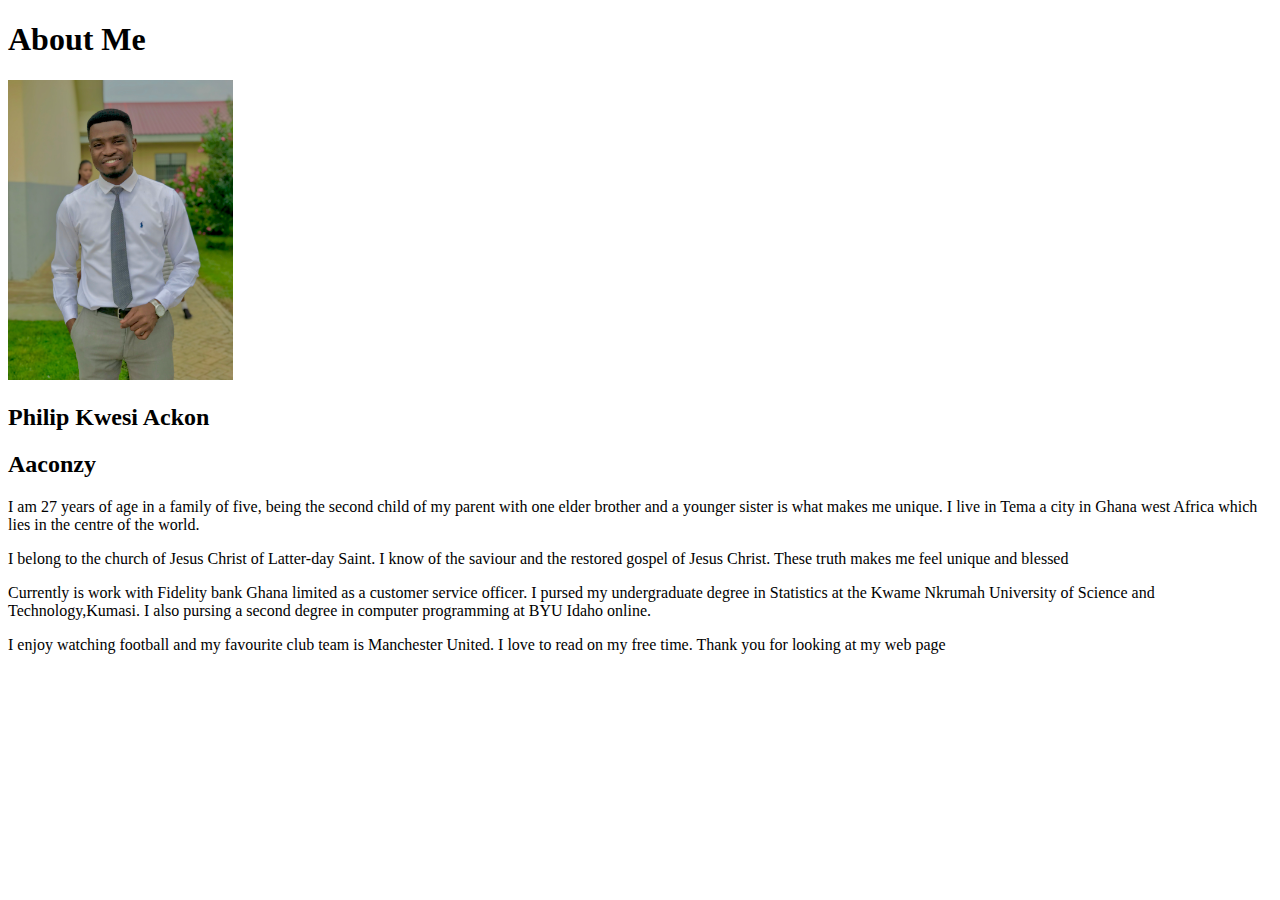
<file: wdd130/aboutme/index.html>
<!DOCTYPE html>
<html lang="en">
<head>
    <meta charset="UTF-8">
    <meta http-equiv="X-UA-Compatible" content="IE=edge">
    <meta name="viewport" content="width=device-width, initial-scale=1.0">
    <title>Home Page</title>
</head>
<body>
    <h1>About Me</h1>
    <img alt="Image of me?" src="images/pp1.JPG" height = 300 >
    <h2>Philip Kwesi Ackon</h2>
    <h2>Aaconzy</h2>
    <p>I am 27 years of age in a family of five, being the second child of my parent with one elder brother and a younger sister is what makes me unique. I live in Tema a city in Ghana west Africa which lies in the centre of the world.</p>
    <p>I belong to the church of Jesus Christ of Latter-day Saint. I know of the saviour and the restored gospel of Jesus Christ. These truth makes me feel unique and blessed</p>
    <p>Currently is work with Fidelity bank Ghana limited as a customer service officer. I pursed my undergraduate degree in Statistics at the Kwame Nkrumah University of Science and Technology,Kumasi. I also pursing a second degree in computer programming at BYU Idaho online.</p>
    <p>I enjoy watching football and my favourite club team is Manchester United. I love to read on my free time. Thank you for looking at my web page</p>
    

    
</body>
</html>
</file>
